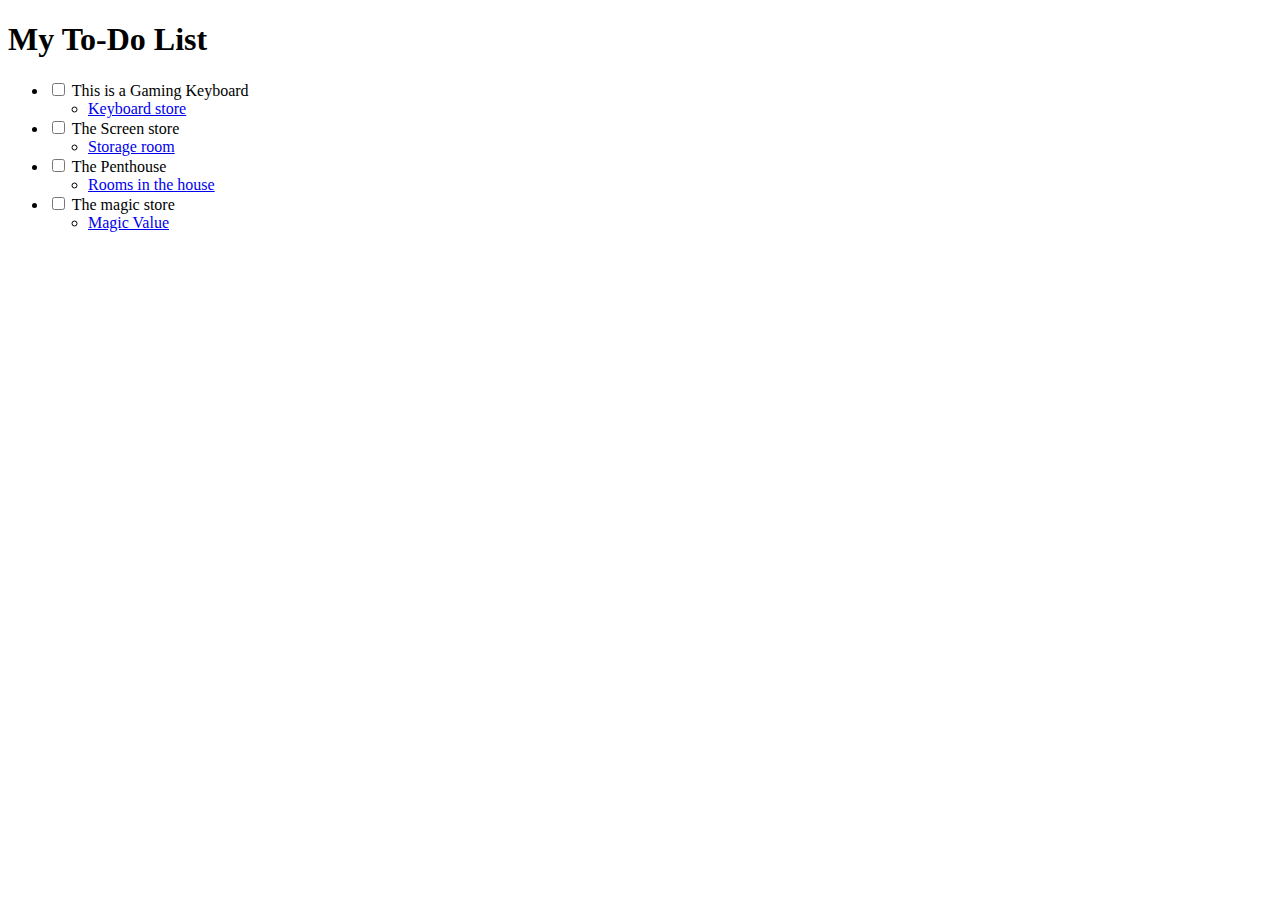
<file: index.html>
<!DOCTYPE html>
<html lang="en">
<head>
    <meta charset="utf-8">
    <title>Styled To-Do List</title>
</head>
<body>
    <h1>My To-Do List</h1>
    <ul class="todo-list">
        <li>
            <input type="checkbox" id="task1">
            <label for="task1">This is a Gaming Keyboard</label>
            <ul class="sub-item">
                <li>
                    <a class="sub-item-link" href="https://example.com/keyboard" target="_blank">Keyboard store</a>
                </li>
            </ul>
        </li>
        <li>
            <input type="checkbox" id="task2">
            <label for="task2">The Screen store</label>
            <ul class="sub-item">
                <li>
                    <a class="sub-item-link" href="https://example.com/screen-store" target="_blank">Storage room</a>
                </li>
            </ul>
        </li>
        <li>
            <input type="checkbox" id="task3">
            <label for="task3">The Penthouse</label>
            <ul class="sub-item">
                <li>
                    <a class="sub-item-link" href="https://example.com/penthouse" target="_blank">Rooms in the house</a>
                </li>
            </ul>
        </li>
        <li>
            <input type="checkbox" id="task4">
            <label for="task4">The magic store</label>
            <ul class="sub-item">
                <li>
                    <a class="sub-item-link" href="https://example.com/magic-store" target="_blank">Magic Value</a>
                </li>
            </ul>
        </li>
    </ul>
</body>
</html>
</file>
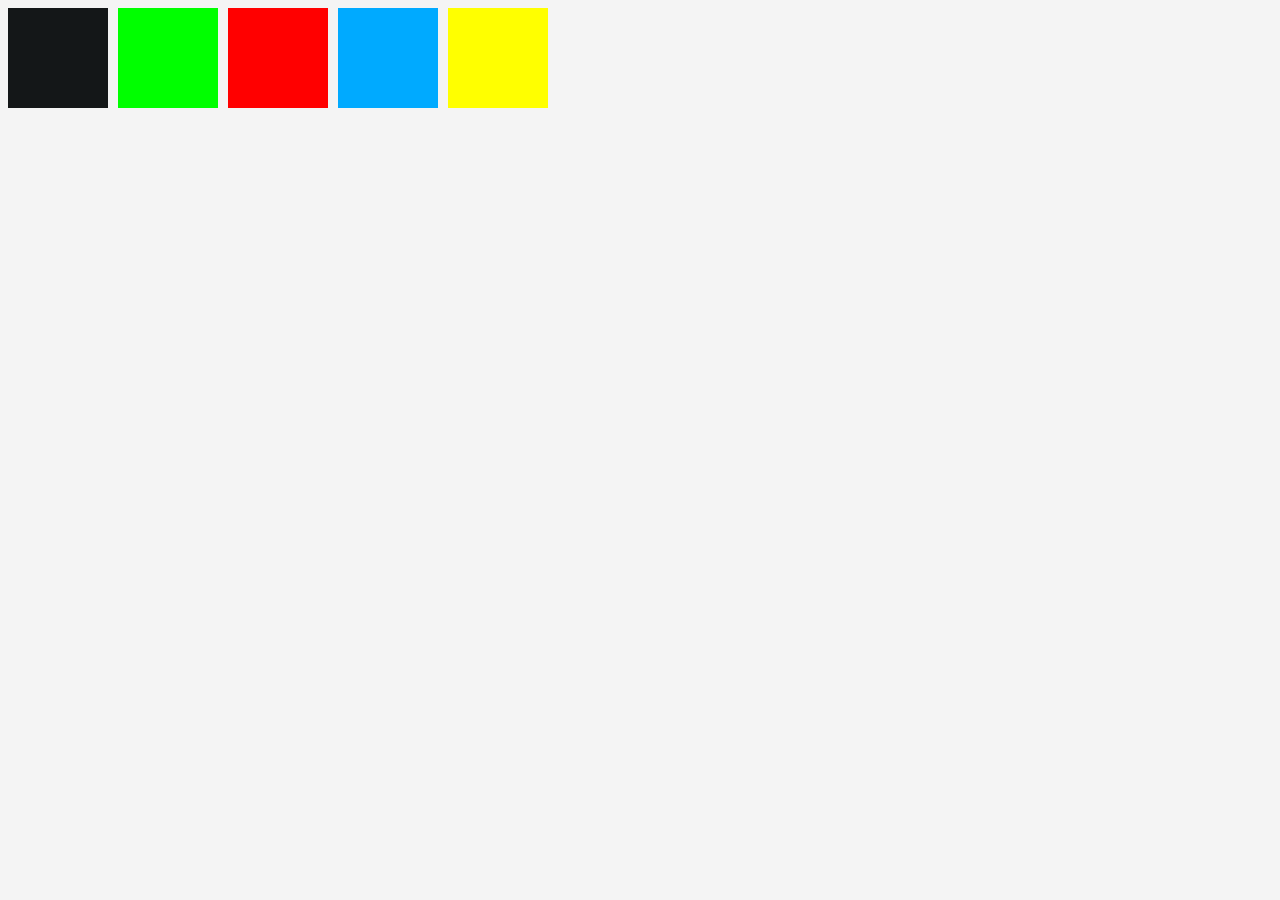
<file: color/index.html>
<!DOCTYPE html>
<html lang="en">
<head>
    <meta charset="utf-8">
    <meta name="viewport" content="width=device-width, initial-scale=1.0">
    <title>Colored Boxes</title>
    <link rel="stylesheet" href="styles.css" />
</head>
<body>
    <div class="color-grid">
        <div class="color-box color1"></div>
        <div class="color-box color2"></div>
        <div class="color-box color3"></div>
        <div class="color-box color4"></div>
        <div class="color-box color5"></div> 
    </div>
</body>
</html>
</file>
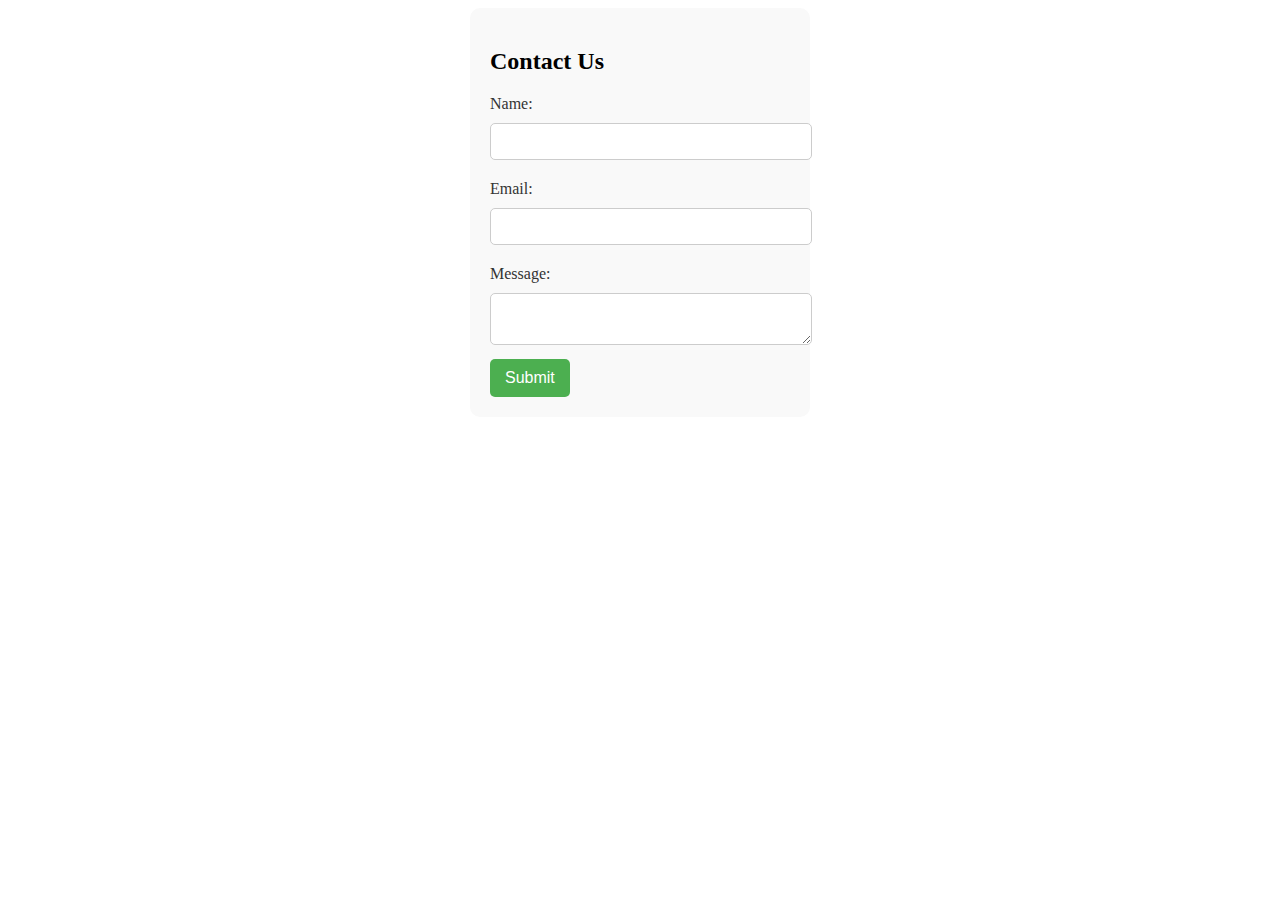
<file: conctact/index.html>
<!DOCTYPE html>
<html lang="en">
<head>
    <meta charset="UTF-8">
    <meta name="viewport" content="width=device-width, initial-scale=1.0">
    <link rel="stylesheet" href="styles.css">
    <title>Contact Form</title>
</head>
<body>
    <div class="form-container">
        <form action="/submit" method="POST">
            <h2>Contact Us</h2>
            <label for="name">Name:</label>
            <input type="text" id="name" name="name" required>
            
            <label for="email">Email:</label>
            <input type="email" id="email" name="email" required>
            
            <label for="message">Message:</label>
            <textarea id="message" name="message" required></textarea>
            
            <button type="submit">Submit</button>
        </form>
    </div>
</body>
</html>
</file>
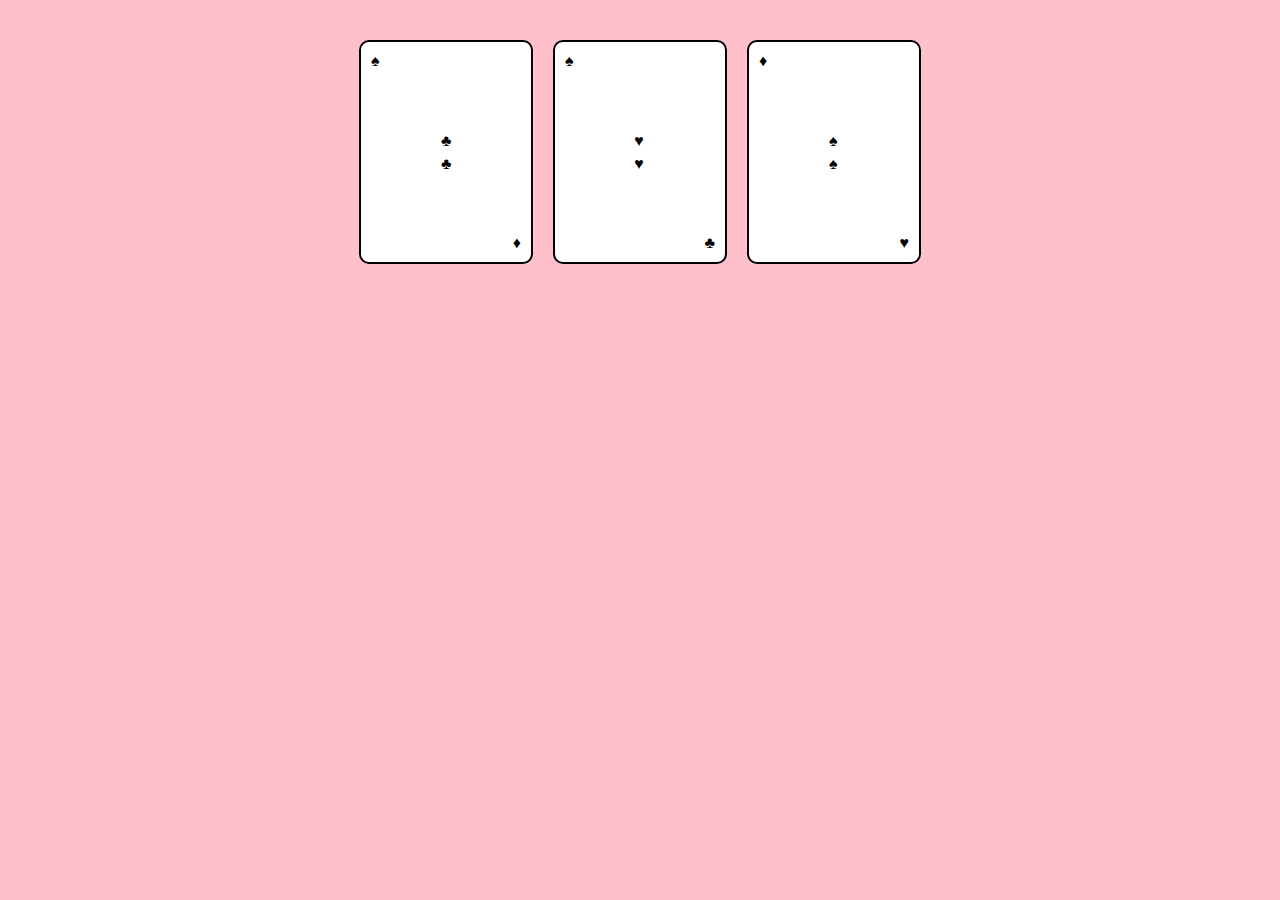
<file: flexcard/index.html>
<!DOCTYPE html>
<html lang="en">
<head>
  <meta charset="UTF-8" />
  <meta name="viewport" content="width=device-width, initial-scale=1.0"/>
  <title>Playing Cards</title>
  <link href="styles.css" rel="stylesheet" />
</head>
<body>
  <main id="playing-cards">
    <div class="card">
      <div class="left">♠</div>
      <div class="middle">
        <div>♣</div>
        <div>♣</div>
      </div>
      <div class="right">♦</div>
    </div>
    <div class="card">
      <div class="left">♠</div>
      <div class="middle">
        <div>♥</div>
        <div>♥</div>
      </div>
      <div class="right">♣</div>
    </div>
    <div class="card">
      <div class="left">♦</div>
      <div class="middle">
        <div>♠</div>
        <div>♠</div>
      </div>
      <div class="right">♥</div>
    </div>
  </main>
</body>
</html>
</file>
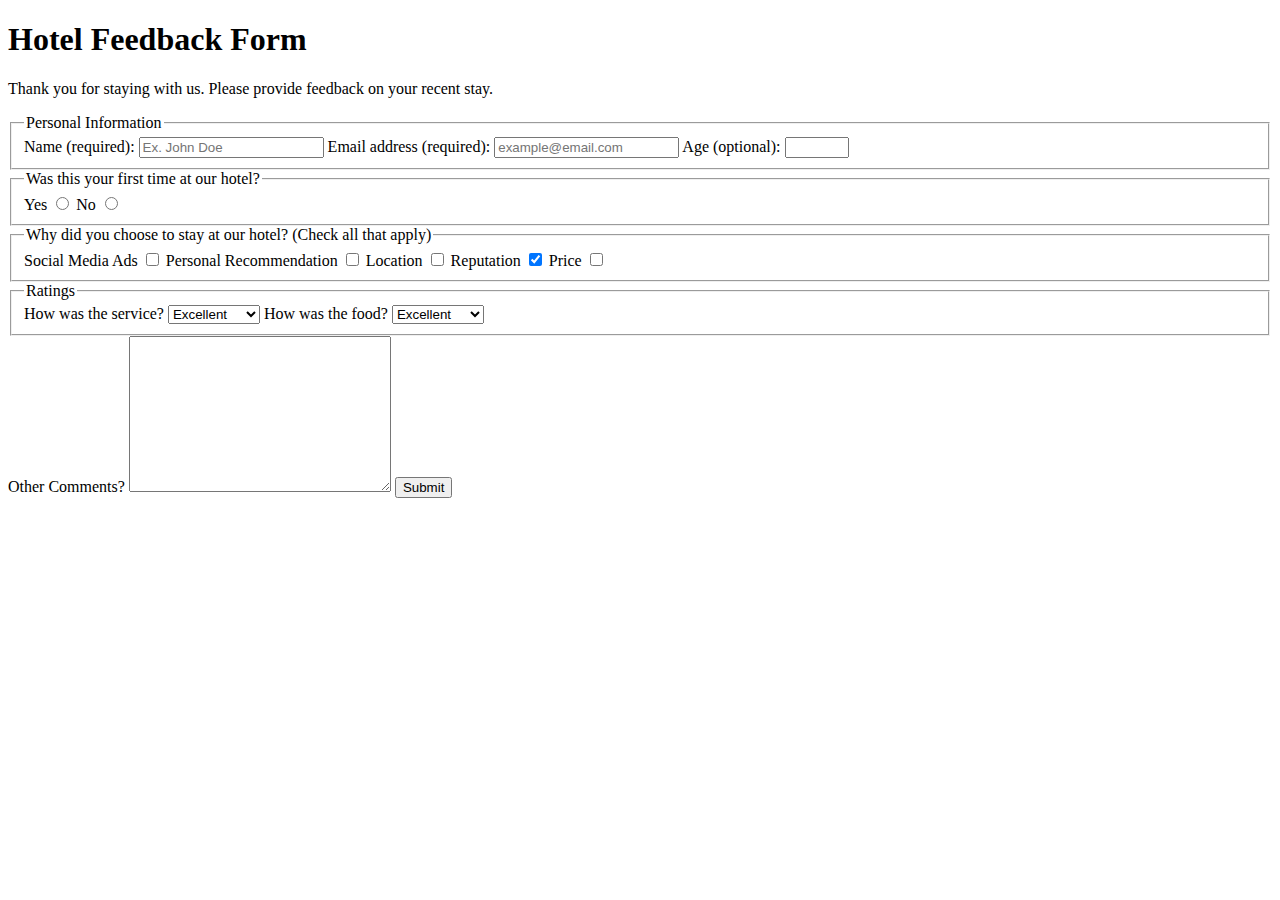
<file: form/index.html>
<!DOCTYPE html>
<html lang="en">
  <head>
    <meta charset="UTF-8" />
    <title>Hotel Feedback Form</title>
  </head>
  <body>
    <header>
      <h1>Hotel Feedback Form</h1>
      <p>
        Thank you for staying with us. Please provide feedback on your recent
        stay.
      </p>
    </header>
    <main>
      <form method="POST" action="https://hotel-feedback.freecodecamp.org">
        <fieldset>
          <legend>Personal Information</legend>
          <label for="full-name">Name (required):</label>
          <input type="text" id="full-name" name="name" placeholder="Ex. John Doe" required size="20">

          <label for="email">Email address (required):</label>
          <input
            placeholder="example@email.com"
            required
            id="email"
            type="email"
            name="email"
            size="20"
          />
          <label for="age">Age (optional):</label>
          <input type="number" name="age" id="age" min="3" max="100" />
        </fieldset>

        <fieldset>
          <legend>Was this your first time at our hotel?</legend>
          <label for="yes-option">Yes</label>
          <input id="yes-option" type="radio" name="hotel-stay" />
          <label for="no-option">No</label>
          <input id="no-option" type="radio" name="hotel-stay" />
        </fieldset>

        <fieldset>
          <legend>
            Why did you choose to stay at our hotel? (Check all that apply)
          </legend>

          <label for="ads">Social Media Ads</label>
          <input type="checkbox" id="ads" name="ads" value="ads" />

          <label for="recommendation">Personal Recommendation</label>
          <input
            type="checkbox"
            id="recommendation"
            name="recommendation"
            value="recommendation"
          />

          <label for="location">Location</label>
          <input type="checkbox" id="location" name="location" value="location" />

          <label for="reputation">Reputation</label>
          <input
            checked
            type="checkbox"
            id="reputation"
            name="reputation"
            value="reputation"
          />

          <label for="price">Price</label>
          <input type="checkbox" id="price" name="price" value="price" />
        </fieldset>

        <fieldset>
          <legend>Ratings</legend>

          <label for="service">How was the service?</label>

          <select name="service" id="service">
            <option value="poor">Poor</option>
            <option value="satisfactory">Satisfactory</option>
            <option value="good">Good</option>
            <option value="very-good">Very Good</option>
            <option selected value="excellent">Excellent</option>
          </select>

          <label for="food">How was the food?</label>

          <select name="food" id="food">
            <option value="poor">Poor</option>
            <option value="satisfactory">Satisfactory</option>
            <option value="good">Good</option>
            <option value="very-good">Very Good</option>
            <option selected value="excellent">Excellent</option>
          </select>
        </fieldset>

        <label for="comments">Other Comments?</label>
        <textarea cols="30" rows="10" name="comments" id="comments"></textarea>

        <button type="submit">Submit</button>
      </form>
    </main>
  </body>
</html>
</file>
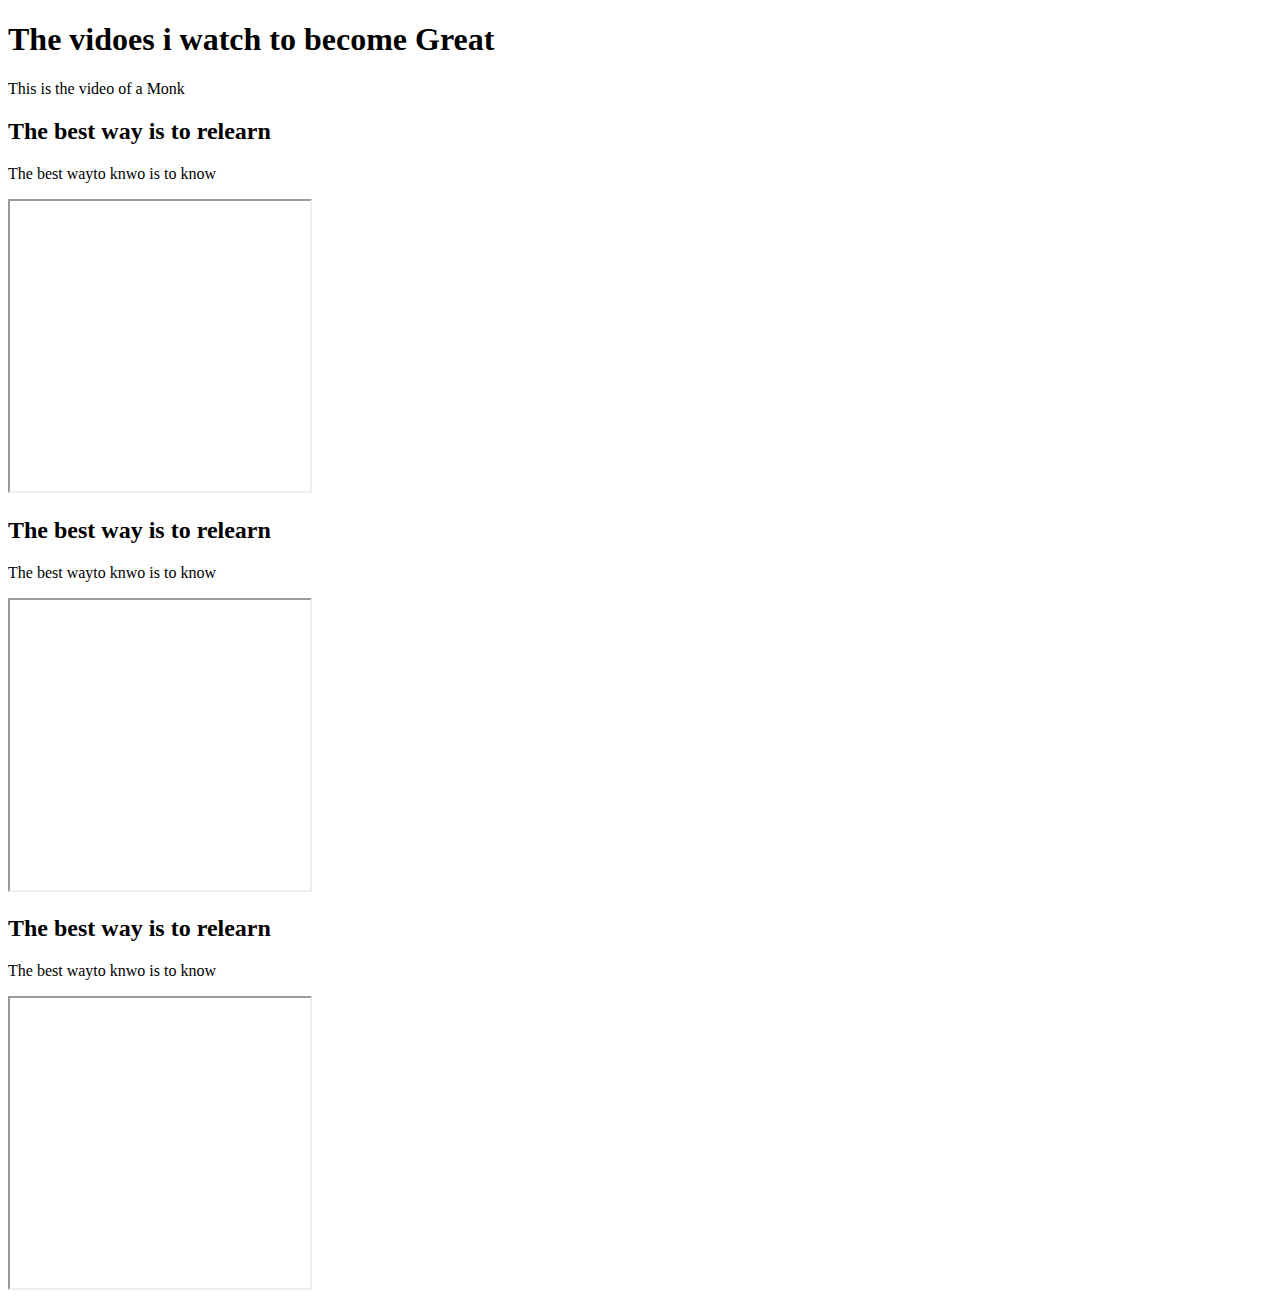
<file: iframe/index.html>
<!DOCTYPE html>
<html lang="en">

<head>
    <meta charset="utf-8">
    <title>Video Compilation Page</title>
</head>

<body>
    <main>
        <h1>The vidoes i watch to become Great</h1>
        <p>This is the video of a Monk </p>
        <section>
            <h2>The best way is to relearn</h2>
            <p>The best wayto knwo is to know </p>
            <iframe src="https://www.youtube.com/embed/watch?v=aE-hDdnZgCc&ab_channel=inoneminute" 
            title="learnig vdeo"
            height="290px"
            width= "300"
            ></iframe>
        </section>
        <section>
            <h2>The best way is to relearn</h2>
            <p>The best wayto knwo is to know </p>
            <iframe src="https://www.youtube.com/embed/watch?v=aE-hDdnZgCc&ab_channel=inoneminute" 
            title="learnig vdeo"
            height="290px"
            width= "300"
            ></iframe>
        </section>
        <section>
           <h2>The best way is to relearn</h2>
            <p>The best wayto knwo is to know </p>
            <iframe src="https://www.youtube.com/embed/watch?v=aE-hDdnZgCc&ab_channel=inoneminute" 
            title="learnig vdeo"
            height="290px"
            width= "300"
            ></iframe>
        </section>
    </main>

</body>

</html>
</file>
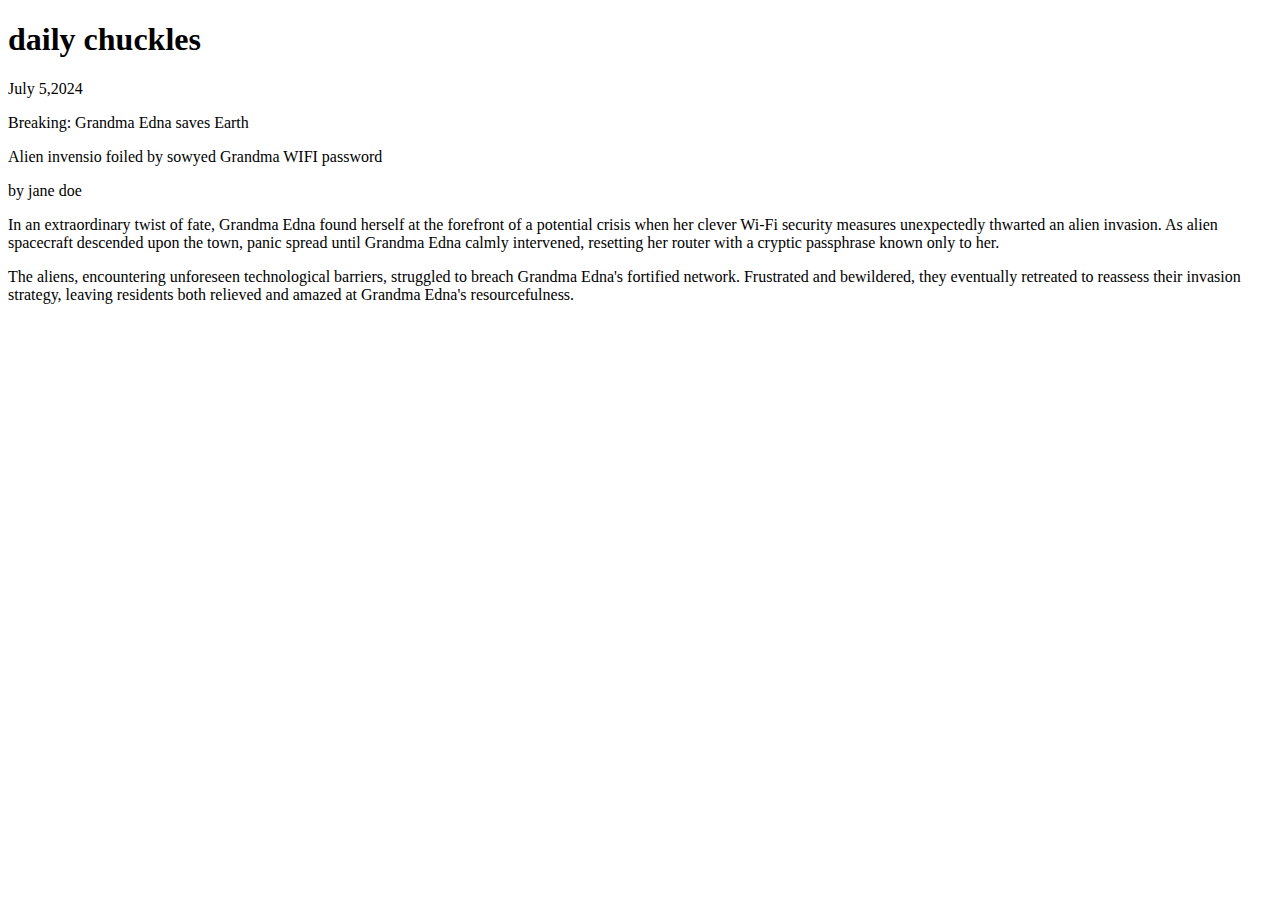
<file: newspaper/index.html>
<!DOCTYPE html>
<html>
  <head>
    <meta charset="UTF-8" />
    <title>New Paper Article</title>
    <link href="styles.css" hel="stylesheet" />
  </head>
  <body>
    <main class="newspaper">
      <div class="name">
        <h1>daily chuckles</h1>
      </div>
       <div class="date">
         <time datetime="2024-07-5">July 5,2024 </time>
       </div>
        <div class="headline">
          <p>Breaking: Grandma Edna saves Earth </p>
        </div>
         <div class="sub-headline">
           <p>Alien invensio foiled by sowyed Grandma WIFI password</p>
         </div>
          <div class="author">
            <p>by jane doe</p>
          </div>
           <div class="text">
             <p>
               In an extraordinary twist of fate, Grandma Edna found herself at the forefront of a potential crisis when her clever Wi-Fi security measures unexpectedly thwarted an alien invasion. As alien spacecraft descended upon the town, panic spread until Grandma Edna calmly intervened, resetting her router with a cryptic passphrase known only to her.
             </p>
           </div>
            <div class="text">
              <p>
                The aliens, encountering unforeseen technological barriers, struggled to breach Grandma Edna's fortified network. Frustrated and bewildered, they eventually retreated to reassess their invasion strategy, leaving residents both relieved and amazed at Grandma Edna's resourcefulness.
              </p>
            </div>

    </main>
  </body>
</html>
</file>
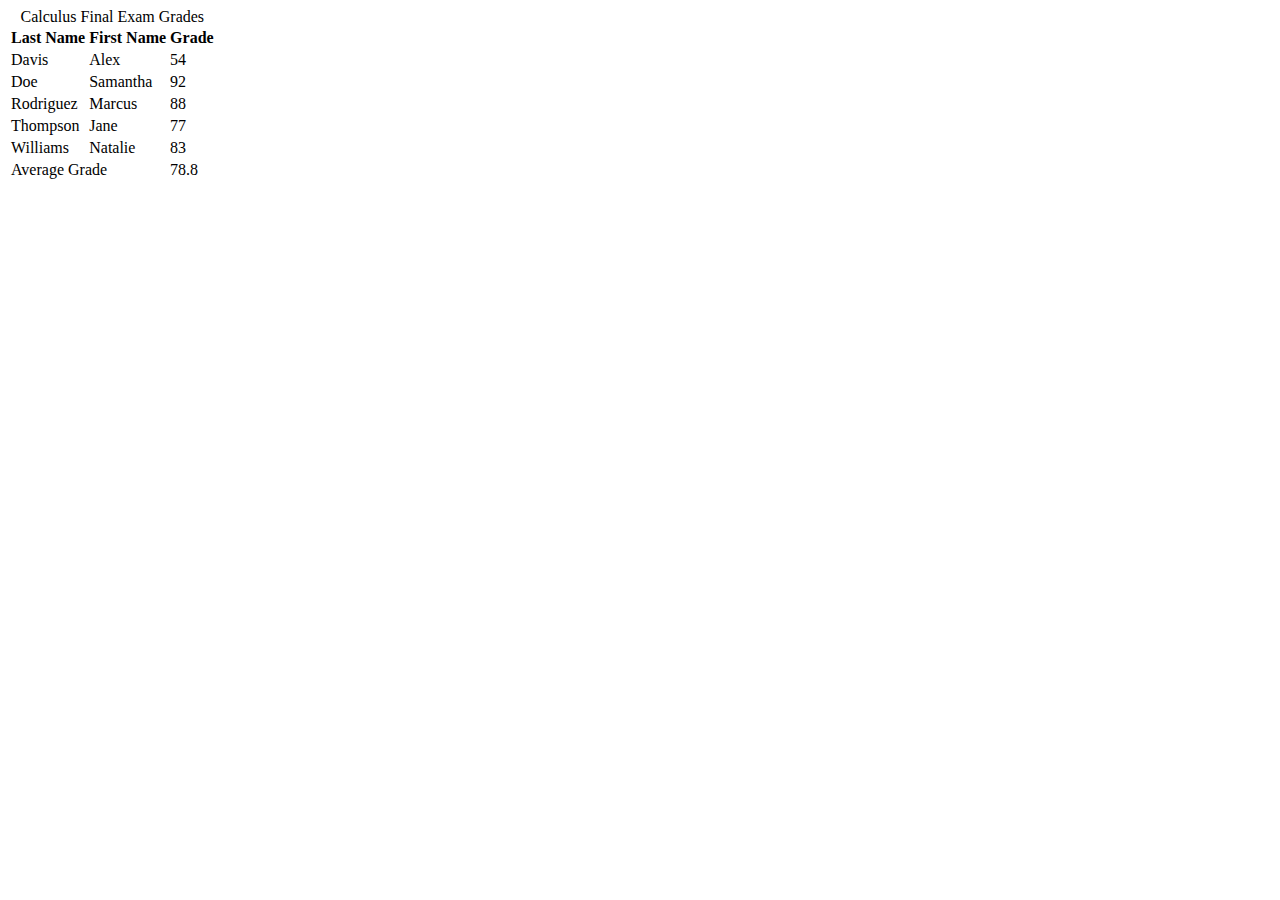
<file: table/index.html>
<!DOCTYPE html>
<html lang="en">
  <head>
    <title>Calculus Final Exams Table</title>
    <meta charset="UTF-8" />
  </head>
  <body>
    <table>
      <caption>
        Calculus Final Exam Grades
      </caption>

      <thead>     
        <tr>
          <th>Last Name</th>
          <th>First Name</th>
          <th>Grade</th>
        </tr>
      </thead>

      <tbody>
        <tr>
          <td>Davis</td>
          <td>Alex</td>
          <td>54</td>
        </tr>

        <tr>
          <td>Doe</td>
          <td>Samantha</td>
          <td>92</td>
        </tr>

        <tr>
          <td>Rodriguez</td>
          <td>Marcus</td>
          <td>88</td>
        </tr>

        <tr>
          <td>Thompson</td>
          <td>Jane</td>
          <td>77</td>
        </tr>

        <tr>
          <td>Williams</td>
          <td>Natalie</td>
          <td>83</td>
        </tr>
      </tbody>

      <tfoot>
        <tr>
          <td colspan="2">Average Grade</td>
          <td>78.8</td>
        </tr>
      </tfoot>
    </table>
  </body>
</html>
</file>
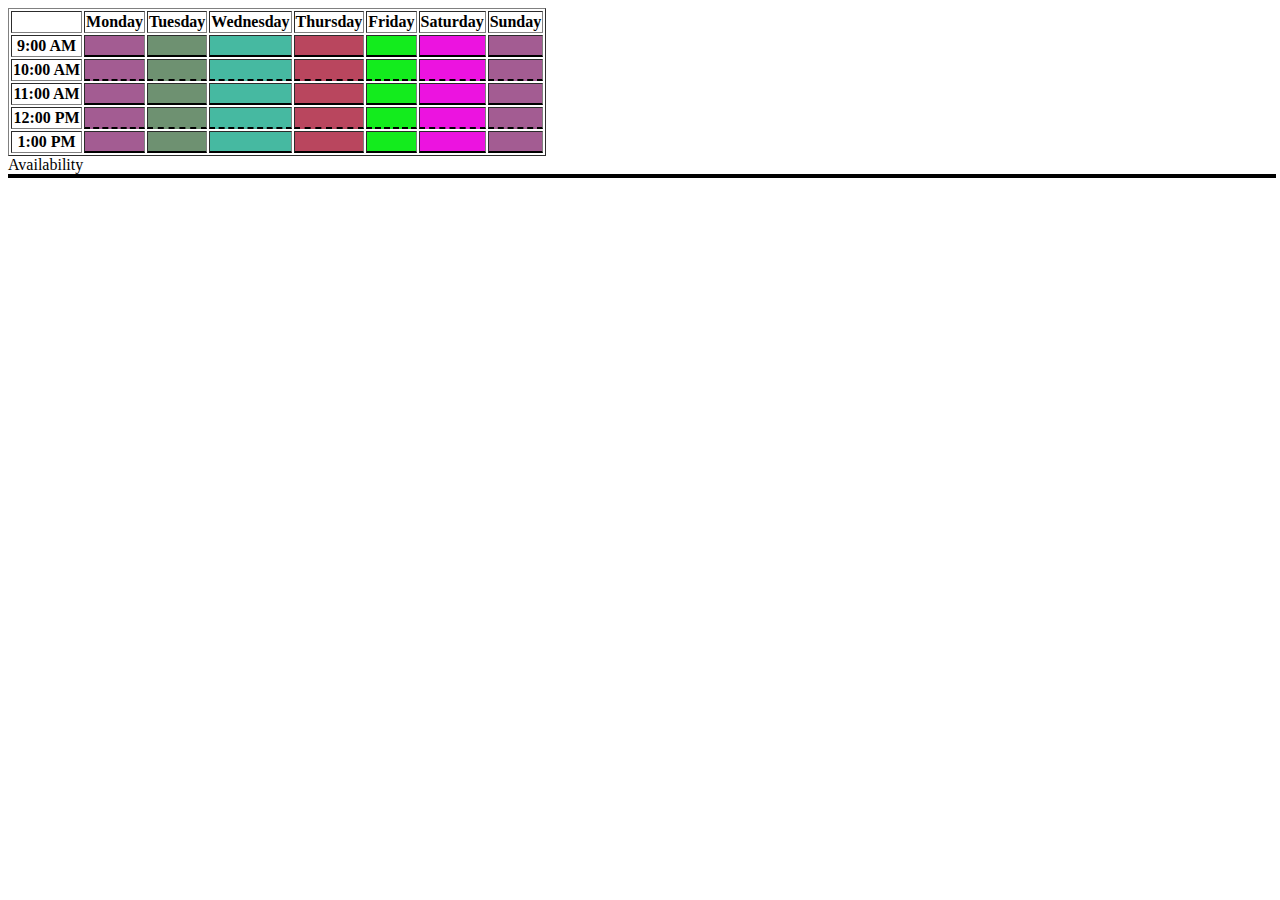
<file: Timetable/index.html>
<!DOCTYPE html>
<html lang="en">

<head>
    <meta charset="utf-8">
    <meta name="viewport" content="width=device-width, initial-scale=1.0">
    <link href="styles.css" rel="stylesheet" />
    <title>Availability Table</title>
</head>

<body>
    <table border="1">
        <thead>
            <tr>
                <th></th> <!-- Empty for time column -->
                <th>Monday</th>
                <th>Tuesday</th>
                <th>Wednesday</th>
                <th>Thursday</th>
                <th>Friday</th>
                <th>Saturday</th>
                <th>Sunday</th>
            </tr>
        </thead>
        <tbody>
            <tr class="sharp">
                <th class="time">9:00 AM</th>
                <td class="available-0"></td>
                <td class="available-1"></td>
                <td class="available-2"></td>
                <td class="available-3"></td>
                <td class="available-4"></td>
                <td class="available-5"></td>
                <td class="available-0"></td>
            </tr>
            <tr class="half">
                <th class="time">10:00 AM</th>
                <td class="available-0"></td>
                <td class="available-1"></td>
                <td class="available-2"></td>
                <td class="available-3"></td>
                <td class="available-4"></td>
                <td class="available-5"></td>
                <td class="available-0"></td>
            </tr>
            <tr class="sharp">
                <th class="time">11:00 AM</th>
                <td class="available-0"></td>
                <td class="available-1"></td>
                <td class="available-2"></td>
                <td class="available-3"></td>
                <td class="available-4"></td>
                <td class="available-5"></td>
                <td class="available-0"></td>
            </tr>
            <tr class="half">
                <th class="time">12:00 PM</th>
                <td class="available-0"></td>
                <td class="available-1"></td>
                <td class="available-2"></td>
                <td class="available-3"></td>
                <td class="available-4"></td>
                <td class="available-5"></td>
                <td class="available-0"></td>
            </tr>
            <tr class="sharp">
                <th class="time">1:00 PM</th>
                <td class="available-0"></td>
                <td class="available-1"></td>
                <td class="available-2"></td>
                <td class="available-3"></td>
                <td class="available-4"></td>
                <td class="available-5"></td>
                <td class="available-0"></td>
            </tr>
        </tbody>
    </table>
    <div id="legend">
        <span>Availability</span>
        <div id="legend-gradient"></div>
    </div>
</body>

</html>
</file>
<file: color/styles.css>
body {
    background-color: #f4f4f4;
}

.color-grid {
    display: flex;
    gap: 10px;
}

.color-box {
    width: 100px;
    height: 100px;
    display: flex;
}

.color-box.color1 {
    background-color: #141718; /* Hex */
}

.color-box.color2 {
    background-color: rgb(0, 255, 0); /* RGB */
}

.color-box.color3 {
    background-color: red; /* Predefined */
}

.color-box.color4 {
    background-color: hsl(200, 100%, 50%); /* HSL */
}

.color-box.color5 {
    background-color: yellow; /* Predefined (or try hex, RGB, or HSL) */
}
</file>
<file: conctact/styles.css>
.form-container {
    background-color: #f9f9f9; /* Background color */
    border-radius: 10px; /* Border radius */
    padding: 20px; /* Padding */
    width: 300px; /* Width */
    margin: auto; /* Center the form */
}

label {
    display: block; /* Block display for labels */
    margin: 10px 0; /* Margin for labels */
    color: #333; /* Font color */
}

input[type="text"],
input[type="email"],
textarea {
    width: 100%; /* Full width */
    padding: 10px; /* Padding */
    margin-bottom: 10px; /* Margin on the bottom */
    border: 1px solid #ccc; /* Border */
    border-radius: 5px; /* Border radius */
}

button {
    background-color: #4CAF50; /* Button background color */
    color: white; /* Button text color */
    padding: 10px 15px; /* Button padding */
    font-size: 16px; /* Button font size */
    border: none; /* No border */
    border-radius: 5px; /* Button border radius */
    cursor: pointer; /* Pointer cursor on hover */
}

button:hover {
    background-color: #45a049; /* Button hover effect */
}
</file>
<file: flexcard/styles.css>
body {
    background-color: pink;
    margin: 0;
    font-family: sans-serif;
  }
  
  #playing-cards {
    display: flex;
    justify-content: center;
    flex-wrap: wrap;
    gap: 20px;
    padding: 40px;
  }
  
  .card {
    display: flex;
    justify-content: space-between;
    align-items: center;
    width: 150px;
    height: 200px;
    background-color: white;
    border: 2px solid black;
    border-radius: 10px;
    padding: 10px;
  }
  
  .left {
    align-self: flex-start;
  }
  
  .middle {
    align-self: center;
    display: flex;
    flex-direction: column;
    gap: 5px;
  }
  
  .right {
    align-self: flex-end;
  }
</file>
<file: newspaper/styles.css>
html {
    font-size: 24px;
  }
  
  body {
    background-color: #1ecbe1;
  }
  
  .newspaper {
    background-color: lightgray; /* Change this to any color you prefer */
    font-size: 16px;
    font-family: Open Sans, sans-serif;
    border-radius: 2px;
    border: 1px solid whitesmoke; /* Fixed border property */
  }
  
  .name {
    font-size: 2rem;
    font-family: 'Times New Roman', serif;
  }
  
  .name, .author {
    text-transform: uppercase;
  }
  
  .headline {
    font-size: 2em;
    font-weight: bold;
  }
  
  .sub-headline {
    font-weight: 100;
    font-size: 1.5em;
    font-style: italic;
  }
  
  .author {
    font-weight: bold;
  }
  
  .text {
    line-height: 2em;
    text-indent: 20px;
  }
  
  .text::first-letter {
    font-weight: bold;
    font-size: 2em;
  }
</file>
<file: Timetable/styles.css>
:root {
    --color0: #a35c92;
    --color1: #6e9171;
    --color2: #46b9a1;
    --color3: #B9465E;
    --color4: #13ec1d;
    --color5: #EC13E0;
    --solid-border: solid 2px black;
    --dashed-border: dashed 2px black;
  }
  
  .available-0 {
    background-color: var(--color0);
  }
  
  .available-1 {
    background-color: var(--color1);
  }
  
  .available-2 {
    background-color: var(--color2);
  }
  
  .available-3 {
    background-color: var(--color3);
  }
  
  .available-4 {
    background-color: var(--color4);
  }
  
  .available-5 {
    background-color: var(--color5);
  }
  
  .sharp td {
    border-bottom: var(--solid-border);
  }
  
  .half td {
    border-bottom: var(--dashed-border);
  }
  #legend-gradient {
    width: 100%;
    height: 60%;
    border: var(--solid-border);
    background-image: linear-gradient(90deg, var(--color0) 0% 17%, var(--color1) 17% 34%, var(--color2) 34% 50%, var(--color3) 50% 67%, var(--color4) 67% 83%, var(--color5) 83% 100%);
  }
</file>
